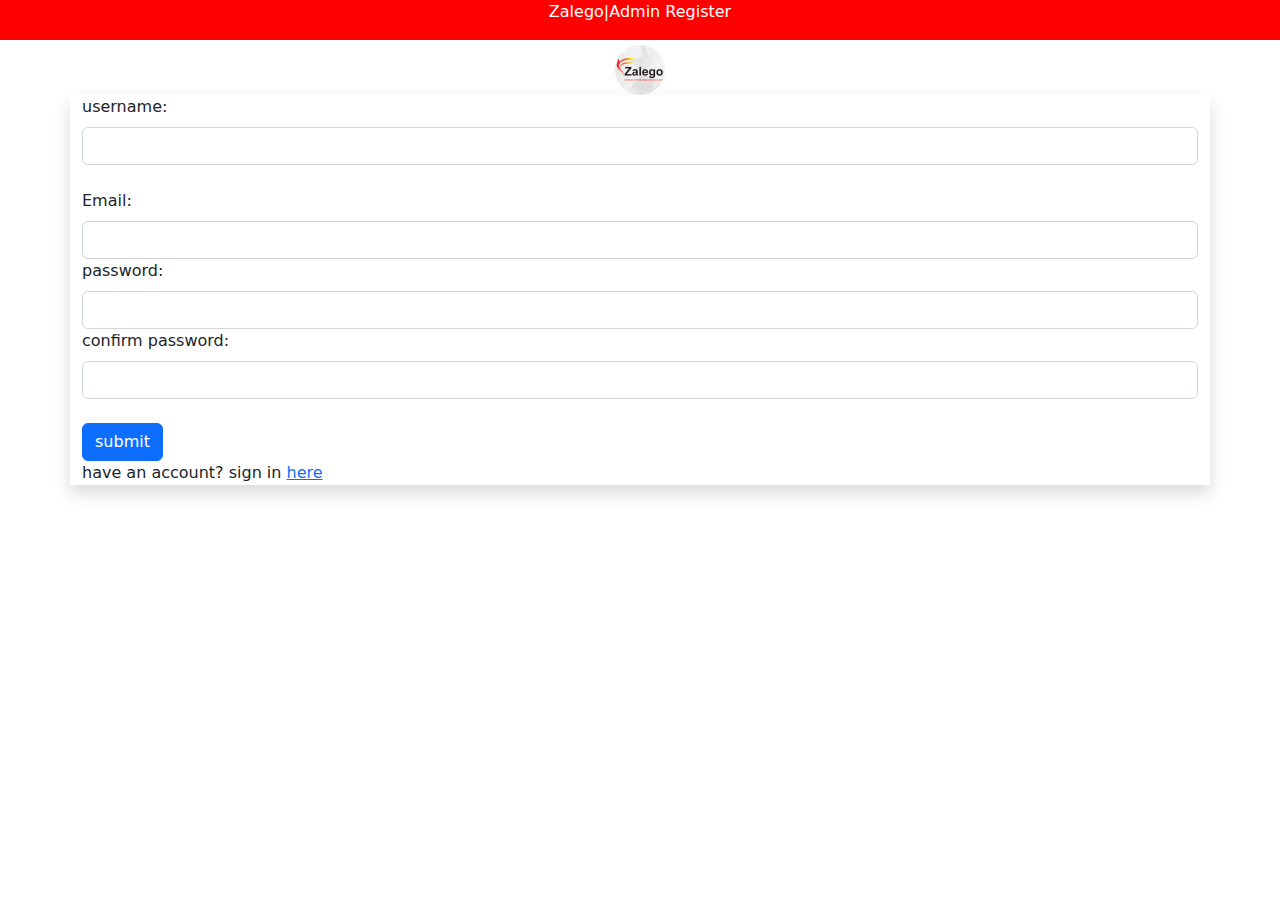
<file: register.html>
<!DOCTYPE html>
<html lang="en">
<head>
    <meta charset="UTF-8">
    <meta http-equiv="X-UA-Compatible" content="IE=edge">
    <meta name="viewport" content="width=device-width, initial-scale=1.0">
    <title>REGISTER</title>
<link rel="stylesheet" href="register.css">
<link rel="stylesheet" href="bootstrap-5.2.0/css/bootstrap.min.css">
</head>
<body>
    <nav>
        <div class="header" style="text-align: center;">
            <span>Zalego|Admin Register</span>
            

        </div>
    </nav>
    <div class="sub-header" style="text-align: center;">
        <img src="images/images.jpg" alt="zalego" height="50" width="50" class="rounded-circle">
    </div>
    <div class="container shadow">
        <form>
        <div class="row">   
            <div class="col-lg-12">   
                <label for="username" class="form-label">username:</label>
                <br>
                <input type="text" class="form-control" >
            </div>
            <div class="col-lg-12">
                <br>
                <label for="email" class="form-label">Email:</label>
                <br>
             <input type="text" class="form-control" >
            </div>
                <br>
            <div>
                <label for="password" class="form-label" >password:</label>
                <br>
                <input type="text" class="form-control" >
            </div>
                <br>
            <div>
                <label for="confirm password" class="form-label">confirm password:</label>
                <br>
                <input type="text" class="form-control" >
            </div>
                <br>
            <div>
                <br>
                <button class="btn btn-primary">submit</button>
            </div>
            <span>have an account? sign in <a href="#">here</a></span>
        </div>    
        </form>


    </div>





    <script src="jquery.min.js"></script>
    <script src="bootstrap-5.2.0/js/bootstrap.bundle.min.js"></script>
    <script src="bootstrap-5.2.0/js/bootstrap.min.js"></script>
</body>
</html>
</file>
<file: register.css>
.header{
    background-color: #ff0000;
    position: absolute;
    height: 40px;
    width: 100%;
    z-index: 6;
    color: white;

}
.sub-header{
    padding-top: 45px;
}
.container{
    border: solid 0.5px;
    border-color: gray;
    border-right: none;
    border: none;
    
    align-items: center;
}
</file>
